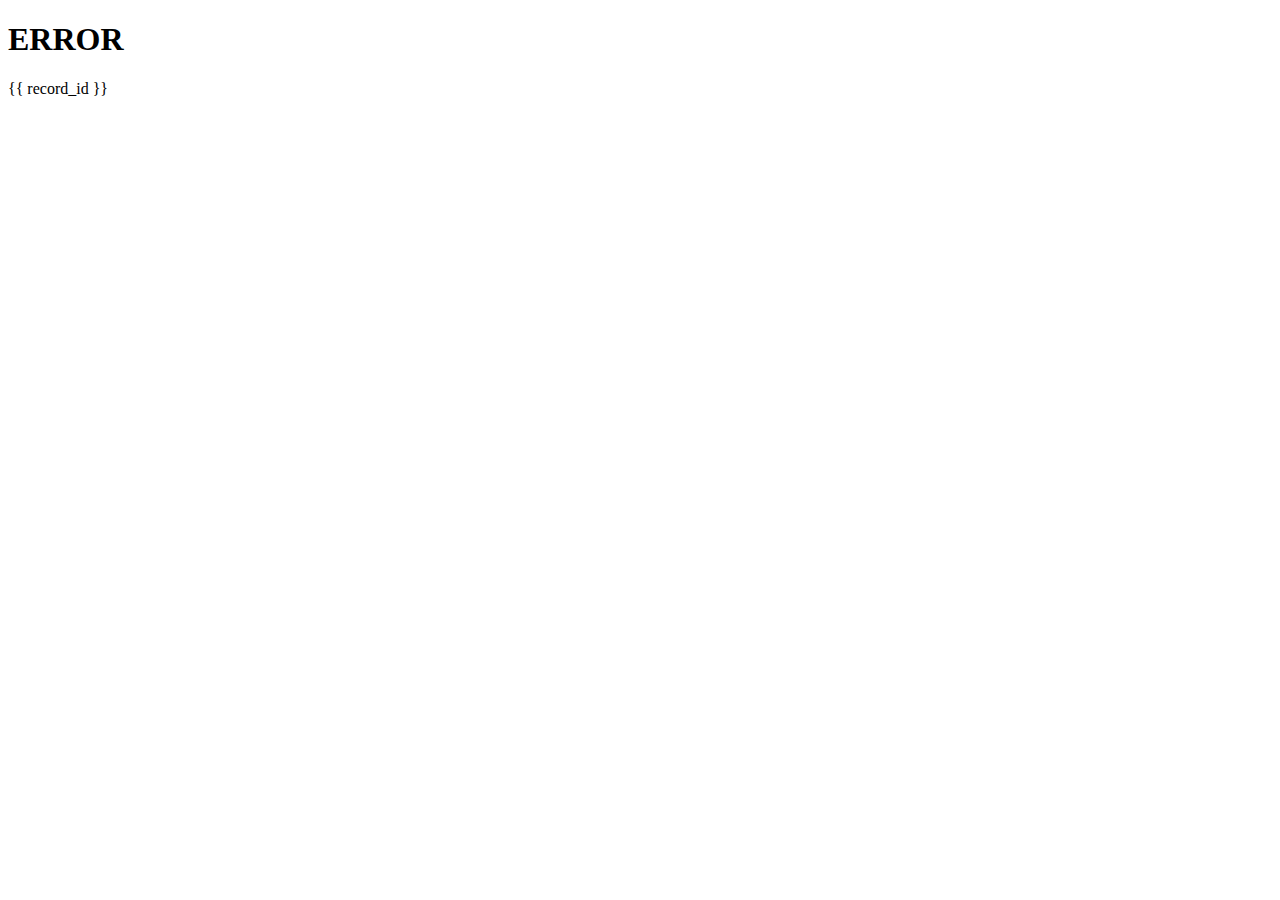
<file: final_project/templates/err.html>
<!DOCTYPE html>
<html lang="en">

<head>
    <meta charset="UTF-8">
    <meta http-equiv="X-UA-Compatible" content="IE=edge">
    <meta name="viewport" content="width=device-width, initial-scale=1.0">
    <title>Document</title>
</head>

<body>
    <h1>ERROR</h1>
    {{ record_id }}
</body>

</html>
</file>
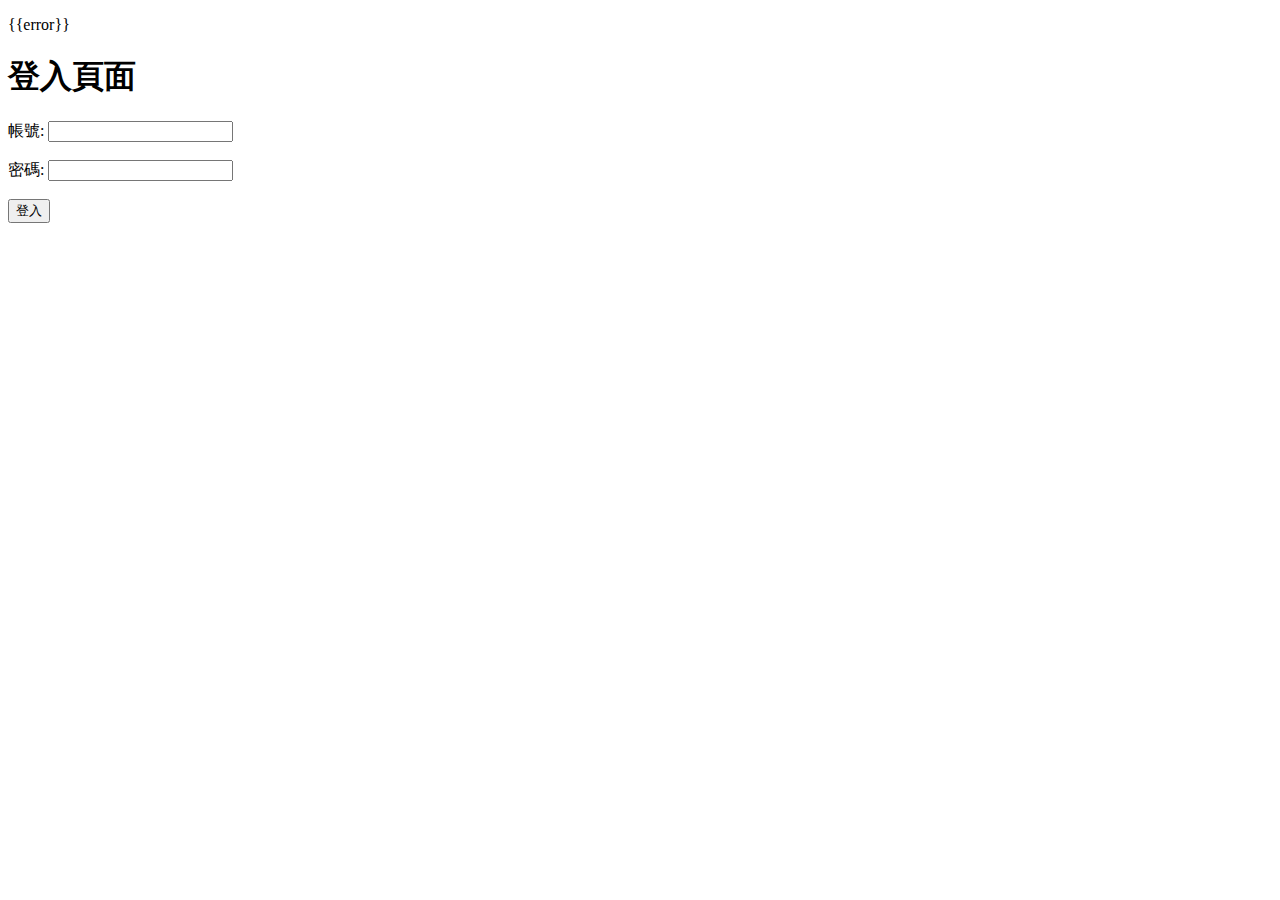
<file: final_project/templates/login.html>
<!DOCTYPE html>
<html>
<head>
	<title>登入頁面</title>
</head>
<p> {{error}} </p>
<body>
	<h1>登入頁面</h1>
	<form action="/login" method="post">
		<label for="account">帳號:</label>
		<input type="text" id="account" name="account" required><br><br>

		<label for="password">密碼:</label>
		<input type="password" id="password" name="password" required><br><br>

		<input type="submit" value="登入">
	</form>
</body>
</html>
</file>
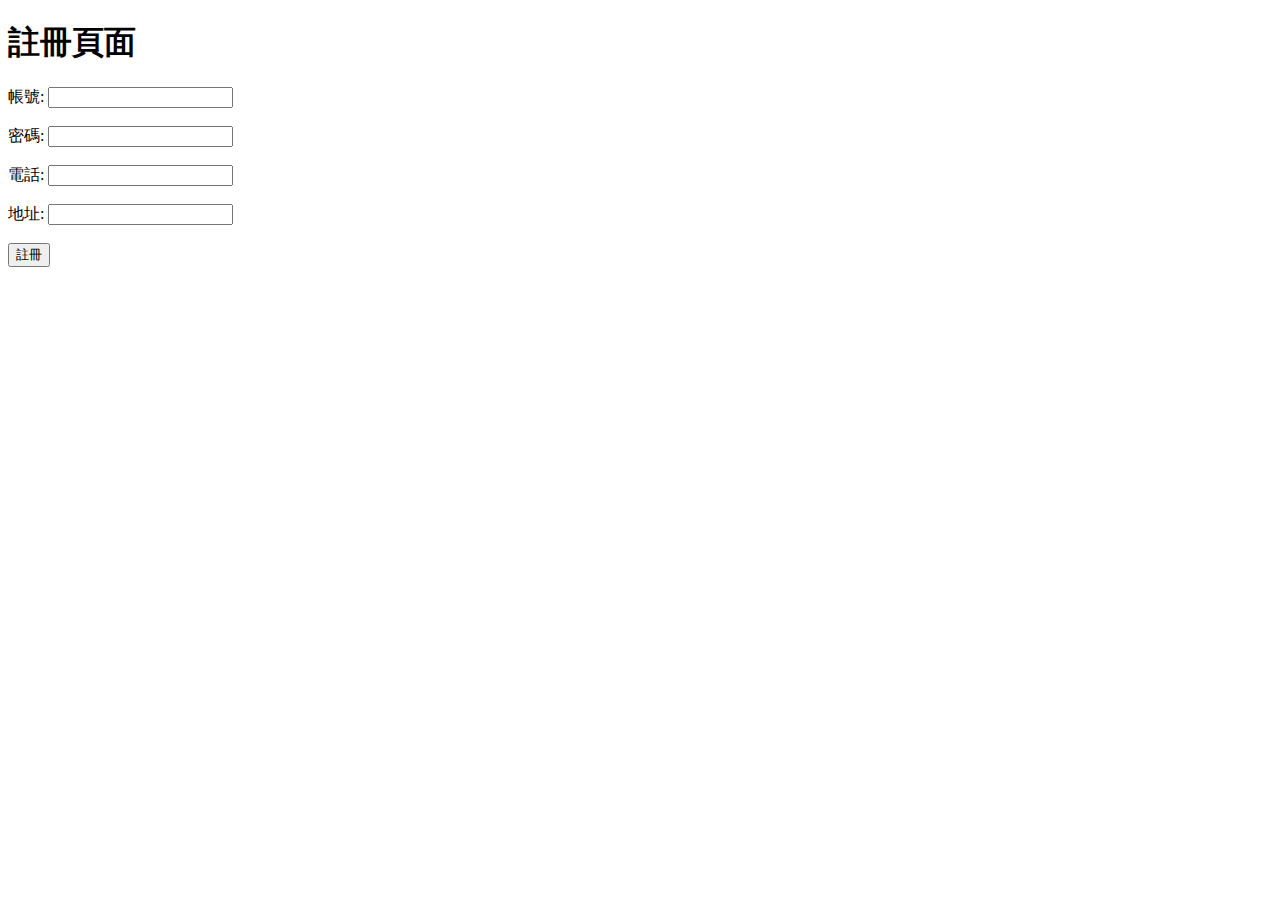
<file: HW4/templates/register.html>
<!DOCTYPE html>
<html>
<head>
	<title>註冊頁面</title>
</head>
<body>
	<h1>註冊頁面</h1>
	<form action="/register" method="post">
		<label for="account">帳號:</label>
		<input type="text" id="account" name="account" required><br><br>

		<label for="password">密碼:</label>
		<input type="password" id="password" name="password" required><br><br>

		<label for="phone">電話:</label>
		<input type="text" id="phone" name="phone" required><br><br>

		<label for="address">地址:</label>
		<input type="text" id="address" name="address" required><br><br>

		<input type="submit" value="註冊">
	</form>
</body>
</html>
</file>
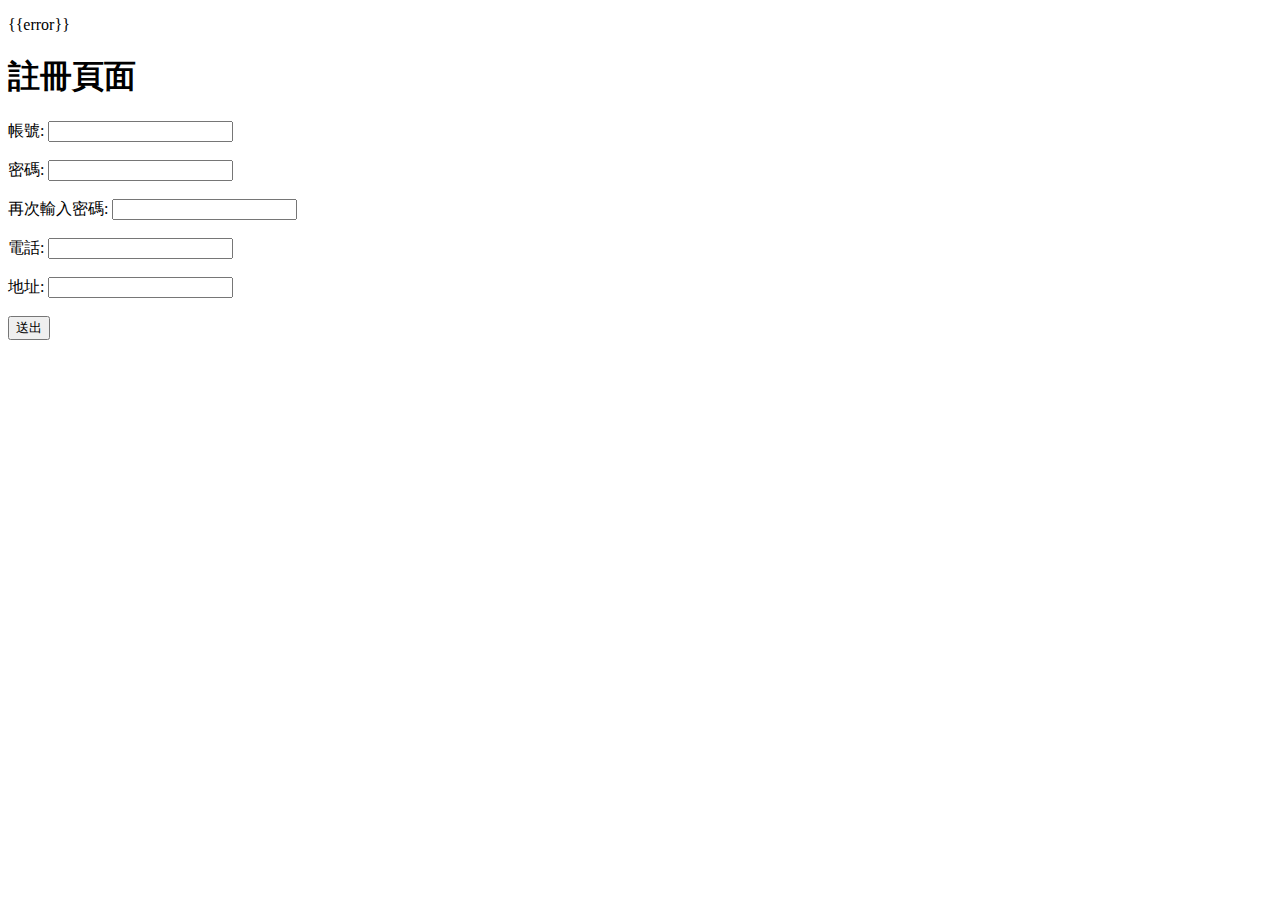
<file: HW6_到此一遊/templates/registration.html>
<!DOCTYPE html>
<html>
<head>
	<title>註冊頁面</title>
</head>
<p> {{error}} </p>
<body>
	<h1>註冊頁面</h1>
	<form action="/register" method="post">
		<label for="account">帳號:</label>
		<input type="text" id="account" name="account" required><br><br>

		<label for="password">密碼:</label>
		<input type="password" id="password" name="password" required><br><br>
        
        <label for="repassword">再次輸入密碼:</label>
		<input type="password" id="repassword" name="repassword" ><br><br>

		<label for="phone">電話:</label>
		<input type="text" id="phone" name="phone" required><br><br>

		<label for="address">地址:</label>
		<input type="text" id="address" name="address" required><br><br>
		<input type="submit" value="送出">
	</form>
</body>
</html>
</file>
